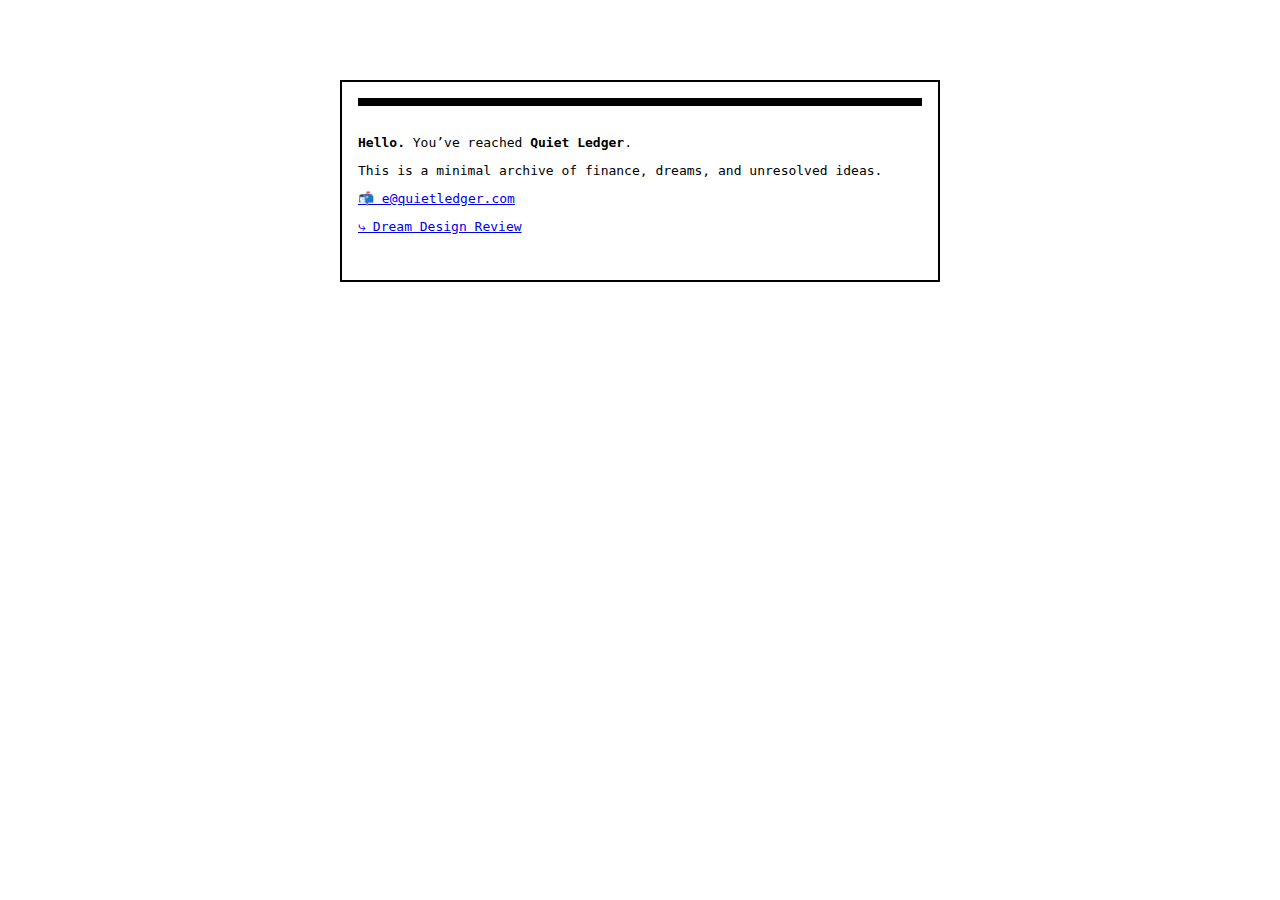
<file: index.html>
<!DOCTYPE html>
<html lang="en">
  <head>
    <meta charset="UTF-8" />
    <title>Quiet Ledger</title>
    <meta name="viewport" content="width=device-width, initial-scale=1.0" />
    <link rel="stylesheet" href="system.css" />
    <style>
      body {
        background: white;
        color: black;
        margin: 2rem;
      }
      main {
        max-width: 600px;
        margin: 5rem auto;
      }
    </style>
  </head>
  <body>
    <main>
      <window>
        <title-bar>
          <title>Quiet Ledger</title>
        </title-bar>
        <window-body>
          <p><b>Hello.</b> You’ve reached <b>Quiet Ledger</b>.</p>
          <p>This is a minimal archive of finance, dreams, and unresolved ideas.</p>
          <p><a href="mailto:e@quietledger.com">📬 e@quietledger.com</a></p>
          <p><a href="consult.html">⤷ Dream Design Review</a></p>
        </window-body>
      </window>
    </main>
  </body>
</html>
</file>
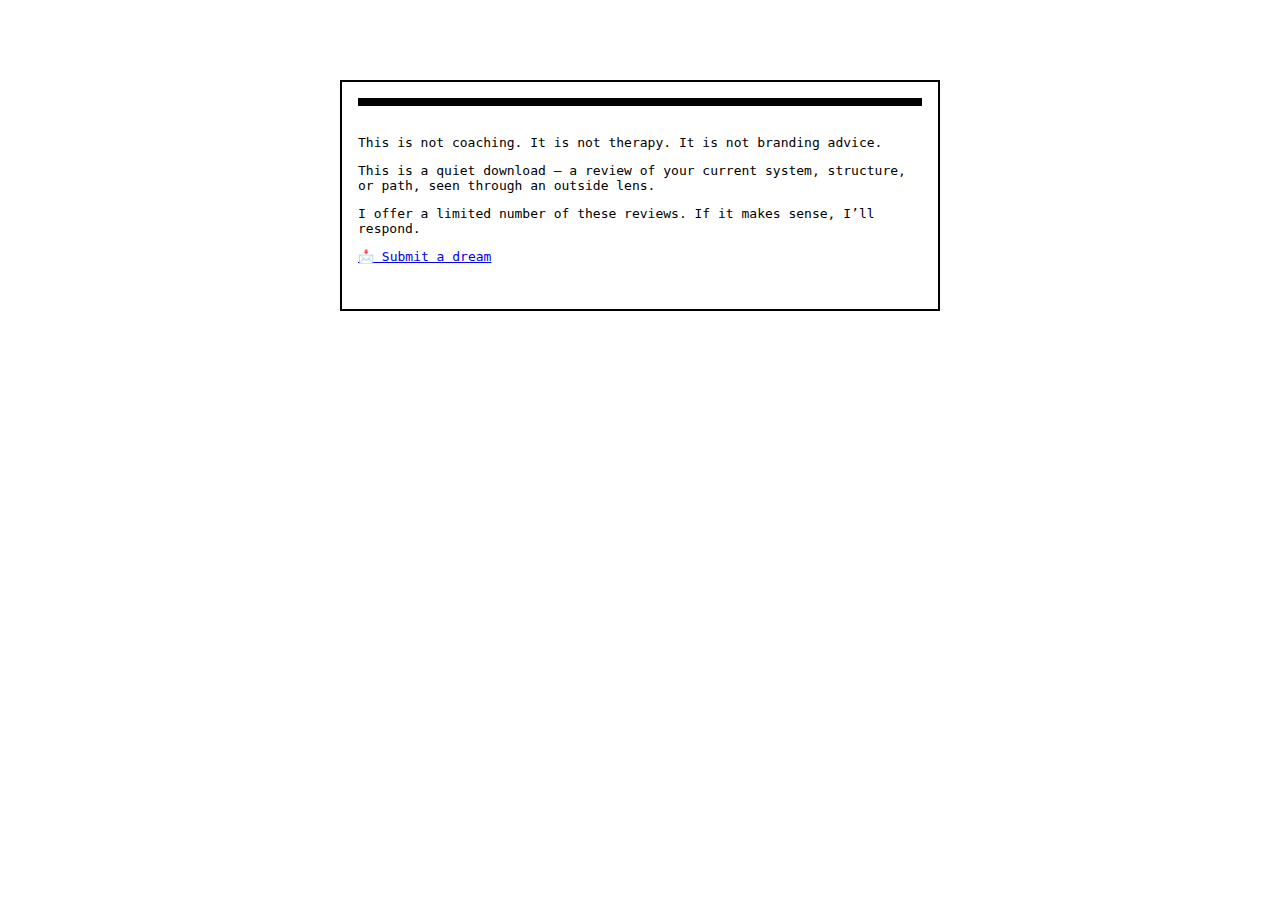
<file: consult.html>
<!DOCTYPE html>
<html lang="en">
  <head>
    <meta charset="UTF-8" />
    <title>Dream Design Review</title>
    <meta name="viewport" content="width=device-width, initial-scale=1.0" />
    <link rel="stylesheet" href="system.css" />
    <style>
      body {
        background: white;
        color: black;
        margin: 2rem;
      }
      main {
        max-width: 600px;
        margin: 5rem auto;
      }
    </style>
  </head>
  <body>
    <main>
      <window>
        <title-bar>
          <title>Dream Design Review</title>
        </title-bar>
        <window-body>
          <p>This is not coaching. It is not therapy. It is not branding advice.</p>
          <p>This is a quiet download — a review of your current system, structure, or path, seen through an outside lens.</p>
          <p>I offer a limited number of these reviews. If it makes sense, I’ll respond.</p>
          <p><a href="mailto:e@quietledger.com">📩 Submit a dream</a></p>
        </window-body>
      </window>
    </main>
  </body>
</html>
</file>
<file: system.css>
window {
  display: block;
  border: 2px solid black;
  padding: 1rem;
  font-family: monospace;
}
title-bar {
  display: block;
  background: black;
  color: white;
  padding: 0.25rem;
  font-weight: bold;
}
window-body {
  display: block;
  padding: 1rem 0;
}
</file>
